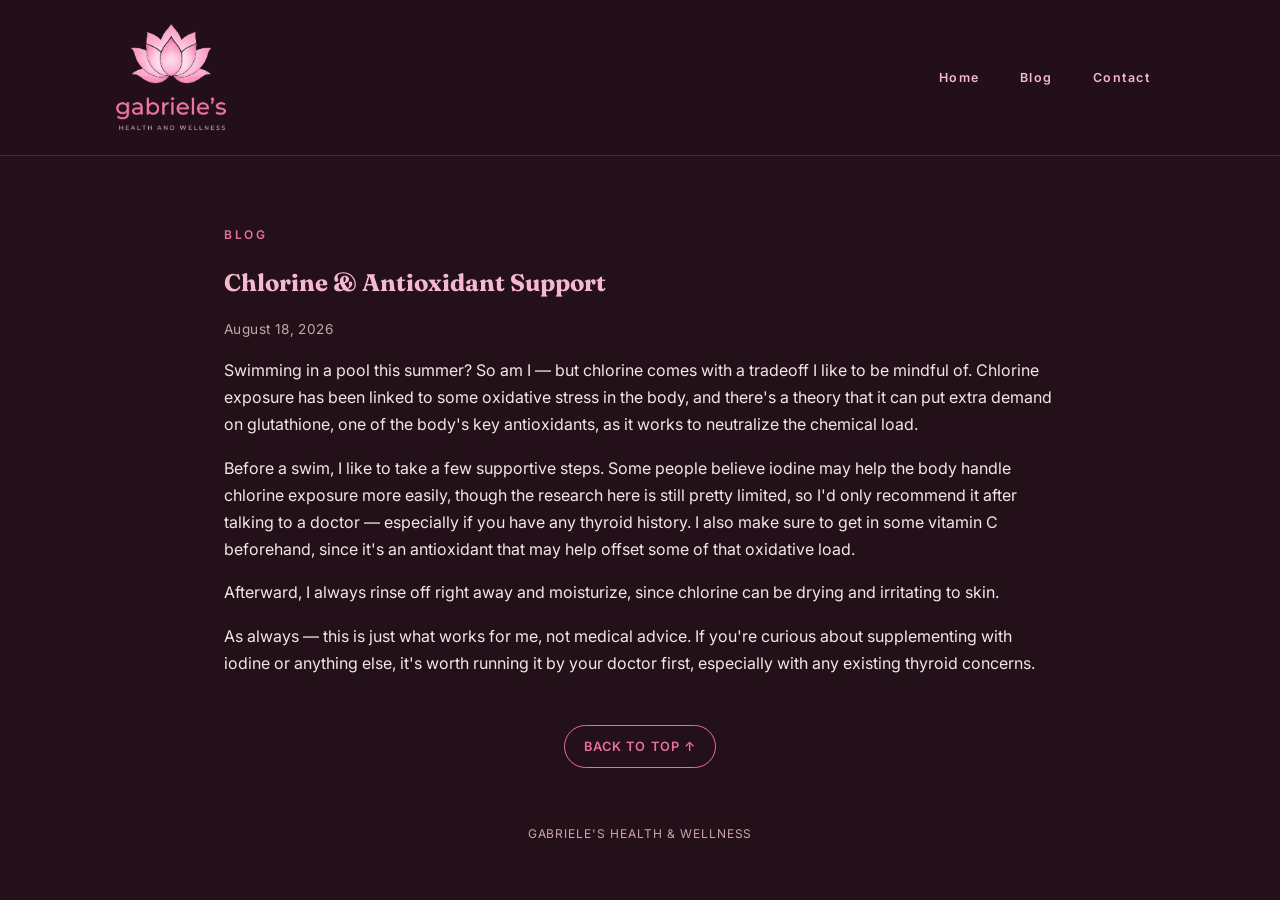
<file: blog.html>
<!DOCTYPE html>
<html lang="en">

<head>
    <title>Gabriele's Health &amp; Wellness</title>
    <link rel="stylesheet" href="css/styles.css">
    <meta name="viewport" content="width=device-width, initial-scale=1.0" />
</head>

<body>

    <header>
        <div class="header-inner">
            <img src="images/gabrieles-logo-final.png" alt="Gabriele's Health & Wellness" class="logo" />
            <nav>
                <ul>
                    <li><a href="index.html">Home</a></li>
                    <li><a href="https://target.com" target="_blank">Blog</a></li>
                    <li><a href="mailto:gabrielemilan711@gmail.com">Contact</a></li>
                </ul>
            </nav>
        </div>
    </header>

    <main id="top">
        <article class="post">
            <div class="post-header">
                <span class="eyebrow">Blog</span>
                <h1>Chlorine &amp; Antioxidant Support</h1>
                <time class="post-date" datetime="2026-08-18">August 18, 2026</time>
            </div>
    
            <div class="post-body">
                <p>Swimming in a pool this summer? So am I — but chlorine comes with a tradeoff I like to be mindful of.
                    Chlorine exposure has been linked to some oxidative stress in the body, and there's a theory that it can
                    put extra demand on glutathione, one of the body's key antioxidants, as it works to neutralize the
                    chemical load.</p>
    
                <p>Before a swim, I like to take a few supportive steps. Some people believe iodine may help the body handle
                    chlorine exposure more easily, though the research here is still pretty limited, so I'd only recommend
                    it after talking to a doctor — especially if you have any thyroid history. I also make sure to get in
                    some vitamin C beforehand, since it's an antioxidant that may help offset some of that oxidative load.
                </p>
    
                <p>Afterward, I always rinse off right away and moisturize, since chlorine can be drying and irritating to
                    skin.</p>
    
                <div class="post-note">
                    <p>As always — this is just what works for me, not medical advice. If you're curious about supplementing
                        with iodine or anything else, it's worth running it by your doctor first, especially with any
                        existing thyroid concerns.</p>
                </div>
            </div>
        </article>
    </main>
    <a href="#top" class="back-to-top">Back to top ↑</a>

    <footer class="site-footer">
        Gabriele's Health &amp; Wellness
    </footer>

</body>

</html>
</file>
<file: css/styles.css>
@import url('https://fonts.googleapis.com/css2?family=Fraunces:ital,opsz,wght@0,9..144,300;0,9..144,400;0,9..144,500;0,9..144,600;1,9..144,400&family=Inter:wght@400;500;600&display=swap');

:root {
  --cream:   #241019;
  --blush:   #3a1c27;
  --rose:    #e8709c;
  --rose-deep: #f5b8cf;
  --ink:     #f3e6ea;
  --ink-soft:#c9a3b1;
  --gold:    #e0b378;
  --line:    rgba(255,255,255,0.12);
  --max-w:   880px;
}

*{ 
  box-sizing: border-box; 
}

html { 
  scroll-behavior: smooth; 
}

body {
  margin: 0;
  background: var(--cream);
  color: var(--ink);
  font-family: 'Inter', sans-serif;
  line-height: 1.7;
  -webkit-font-smoothing: antialiased;
}

h1, h2, h3 {
  font-family: 'Fraunces', serif;
  color: var(--rose-deep);
  margin: 0;
}

a { 
  color: inherit; 
}

img { 
  max-width: 100%; 
  display: block; 
}

header {
  position: sticky;
  top: 0;
  z-index: 50;
  background: rgba(36,16,25,0.92);
  backdrop-filter: blur(10px);
  border-bottom: 1px solid var(--line);
}

.header-inner {
  max-width: 1100px;
  margin:0 auto;
  padding: 1.4rem 1.5rem;
  display: flex;
  align-items: center;
  justify-content: space-between;
  gap: 1rem;
}

.logo {
  max-height: 110px;
  width: auto;
}

nav ul {
  display: flex;
  gap: 0.5rem;
  list-style: none;
  margin: 0;
  padding: 0;
}

nav a {
  display: inline-block;
  text-decoration: none;
  color: var(--rose-deep);
  font-size: 0.78rem;
  font-weight: 600;
  letter-spacing: 0.12em;
  padding: 0.55rem 1rem;
  border-radius: 999px;
  transition: background 0.2s ease, color 0.2s ease;
}

nav a:hover {
  background: var(--rose);
  color: #fff;
}

main {
  max-width: var(--max-w);
  margin: 0 auto;
  padding: 4rem 1.5rem 2rem;
}

.intro { 
  text-align: center; 
  margin-bottom: 2.5rem; 
}

.eyebrow {
  display: inline-block;
  font-size: 0.75rem;
  font-weight: 600;
  letter-spacing: 0.22em;
  text-transform: uppercase;
  color: var(--rose);
  margin-bottom: 1.1rem;
}

.intro h1 {
  font-size: clamp(2rem, 4.4vw, 2.85rem);
  font-weight: 500;
  line-height: 1.25;
  max-width: 34ch;
  margin: 0 auto 1.4rem;
}

.intro p {
  max-width: 56ch;
  margin: 0 auto;
  color: var(--ink-soft);
  font-size: 1.05rem;
}

.intro .signature-line {
  color: var(--rose-deep);
  font-weight: 600;
}

.arc-wrap {
  margin: 3rem auto 3.5rem;
  max-width: 640px;
}

.arc-wrap svg { 
  width: 100%; 
  height: auto; 
  display: block; 
}

.arc-caption {
  display: flex;
  justify-content: space-between;
  font-size: 0.68rem;
  letter-spacing: 0.08em;
  text-transform: uppercase;
  color: var(--ink-soft);
  margin-top: 0.4rem;
  padding: 0 4%;
}

.practice {
  display: grid;
  grid-template-columns: 220px 1fr;
  gap: 2.8rem;
  align-items: center;
  padding: 3.2rem 0;
  border-top: 1px solid var(--line);
}

.practice:first-of-type { 
  border-top: none; 
}

.practice.reverse {
  grid-template-columns: 1fr 220px;
}

.practice.reverse .practice-media { 
  order: 2; 
}

.practice.reverse .practice-body { 
  order: 1; 
}

.practice-media {
  background: var(--blush);
  border-radius: 18px;
  padding: 1.6rem;
}

.practice-media img {
  width: 100%;
  height: auto;
}

.practice-body .eyebrow { 
  margin-bottom: 0.5rem; 
}

.practice h2 {
  font-size: 1.65rem;
  font-weight: 500;
  margin-bottom: 1rem;
}

.practice p { 
  margin: 0 0 1rem; 
  color:var(--ink); 
}

.practice p:last-child { 
  margin-bottom:0; 
}

.practice ul {
  margin: 0 0 1.1rem;
  padding-left: 0;
  list-style: none;
}

.practice li {
  position: relative;
  padding-left: 1.3rem;
  margin-bottom: 0.55rem;
}

.practice li::before {
  content: "";
  position: absolute;
  left: 0;
  top: 0.62em;
  width: 6px;
  height: 6px;
  border-radius: 50%;
  background: var(--gold);
}

.bold { 
  font-weight: 600; 
  color: var(--rose-deep); 
}

.headfoot {
  text-align: center;
  margin: 3.5rem 0 1rem;
  padding-top: 2.5rem;
  border-top: 1px solid var(--line);
  font-family: 'Fraunces', serif;
  font-style: italic;
  font-size: 1.3rem;
  color: var(--rose-deep);
}

footer.site-footer {
  text-align: center;
  padding: 1.5rem;
  font-size: 0.75rem;
  letter-spacing: 0.08em;
  text-transform: uppercase;
  color: var(--ink-soft);
}

@media (max-width: 700px) {
  .header-inner { 
    flex-direction: column; 
    gap: 0.5rem; 
    padding: 1rem 1rem 0.7rem; 
  }
  nav ul { 
    gap: 0.2rem; 
  } 

  nav a { 
    padding: 0.45rem 0.7rem; 
    font-size: 0.7rem; 
  }

  .logo { 
    max-height: 78px; 
  }

  main { 
    padding: 2.5rem 1.25rem 1rem; 
  }

  .practice,
  .practice.reverse {
    grid-template-columns: 1fr;
  }

  .practice.reverse .practice-media,
  .practice.reverse .practice-body { 
    order: initial; 
  }

  .practice-media { 
    max-width: 220px; 
    margin:0 auto; 
  }
}

.mailing-list{
  text-align:center;
  background:var(--blush);
  border-radius:24px;
  padding:3rem 2rem;
  margin:3.5rem 0 2.5rem;
}

.mailing-list h2{
  font-size:1.8rem;
  font-weight:500;
  margin:0.5rem 0 0.75rem;
}

.mailing-list p{
  color:var(--ink-soft);
  max-width:46ch;
  margin:0 auto 1.6rem;
}

.mailing-form{
  display:flex;
  justify-content:center;
  gap:0.7rem;
  flex-wrap:wrap;
}

.mailing-form input[type="email"]{
  font-family:'Inter', sans-serif;
  font-size:0.95rem;
  padding:0.75rem 1.1rem;
  border:1px solid var(--line);
  border-radius:999px;
  background:#fff;
  color:var(--ink);
  min-width:260px;
}

.mailing-form input[type="email"]:focus{
  outline:2px solid var(--rose);
  outline-offset:2px;
}

.mailing-form button{
  font-family:'Inter', sans-serif;
  font-size:0.85rem;
  font-weight:600;
  letter-spacing:0.05em;
  text-transform:uppercase;
  color:var(--cream);
  background:var(--rose);
  border:none;
  padding:0.75rem 1.6rem;
  border-radius:999px;
  cursor:pointer;
  transition:background 0.2s ease;
}

.mailing-form button:hover{
  background:var(--rose-deep);
}

.mailing-message{
  margin-top:1rem;
  font-size:0.95rem;
  font-weight:600;
  color:var(--rose-deep);
}

.sr-only{
  position:absolute;
  width:1px;
  height:1px;
  padding:0;
  margin:-1px;
  overflow:hidden;
  clip:rect(0,0,0,0);
  white-space:nowrap;
  border:0;
}

.back-to-top{
  display:block;
  width:fit-content;
  margin:0 auto 2rem;
  text-decoration:none;
  color:var(--rose);
  font-size:0.8rem;
  font-weight:600;
  letter-spacing:0.08em;
  text-transform:uppercase;
  padding:0.6rem 1.2rem;
  border:1px solid var(--rose);
  border-radius:999px;
  transition:background 0.2s ease, color 0.2s ease;
}

.back-to-top:hover{
  background:var(--rose);
  color:#fff;
}

.coming-soon{
  text-align:center;
  padding:5rem 1.5rem;
  max-width:600px;
  margin:0 auto;
}

.coming-soon h1{
  font-size:clamp(2rem, 5vw, 3rem);
  font-weight:500;
  margin:0.5rem 0 1rem;
}

.coming-soon p{
  color:var(--ink-soft);
  font-size:1.1rem;
}

.post-date{
  display:block;
  margin-top:0.9rem;
  font-size:0.85rem;
  color:var(--ink-soft);
  letter-spacing:0.03em;
}

.quiz-wrap{
  max-width:600px;
  margin:0 auto;
  padding:2rem 0 3rem;
  text-align:center;
}

.quiz-wrap h1{
  font-size:clamp(2rem, 4.4vw, 2.7rem);
  font-weight:500;
  margin:0.5rem 0 0.75rem;
}

.quiz-wrap > p{
  color:var(--ink-soft);
}

.quiz-card{
  background:var(--blush);
  border-radius:24px;
  padding:2.5rem 2rem;
  margin-top:2rem;
}

.quiz-question-text{
  font-family:'Fraunces', serif;
  font-size:1.3rem;
  font-weight:500;
  color:var(--rose-deep);
  margin:0 0 1.5rem;
}

.quiz-options{
  display:flex;
  flex-direction:column;
  gap:0.75rem;
}

.quiz-options button{
  font-family:'Inter', sans-serif;
  font-size:0.95rem;
  text-align:left;
  background:var(--cream);
  border:1px solid var(--line);
  border-radius:14px;
  padding:0.9rem 1.2rem;
  cursor:pointer;
  color:var(--ink);
  transition:border-color 0.2s ease, background 0.2s ease;
}

.quiz-options button:hover{
  border-color:var(--rose);
  background:var(--blush);
}

.quiz-result h2{
  font-size:1.7rem;
  margin:0.5rem 0 0.75rem;
}

.quiz-result p{
  color:var(--ink);
  margin-bottom:1.5rem;
}

.quiz-cta{
  display:inline-block;
  text-decoration:none;
  background:var(--rose);
  color:var(--cream);
  font-weight:600;
  font-size:0.9rem;
  padding:0.75rem 1.5rem;
  border-radius:999px;
  margin-bottom:1rem;
}

.quiz-cta:hover{
  background:var(--rose-deep);
  color:var(--cream);
}

.quiz-restart{
  display:block;
  margin:0 auto;
  background:none;
  border:none;
  color:var(--ink-soft);
  font-size:0.85rem;
  text-decoration:underline;
  cursor:pointer;
}

.quiz-progress{
  margin-top:1.5rem;
  font-size:0.8rem;
  color:var(--ink-soft);
  letter-spacing:0.05em;
}

@media (prefers-reduced-motion: reduce) {
  html { 
    scroll-behavior:auto; 
  }
}
</file>
